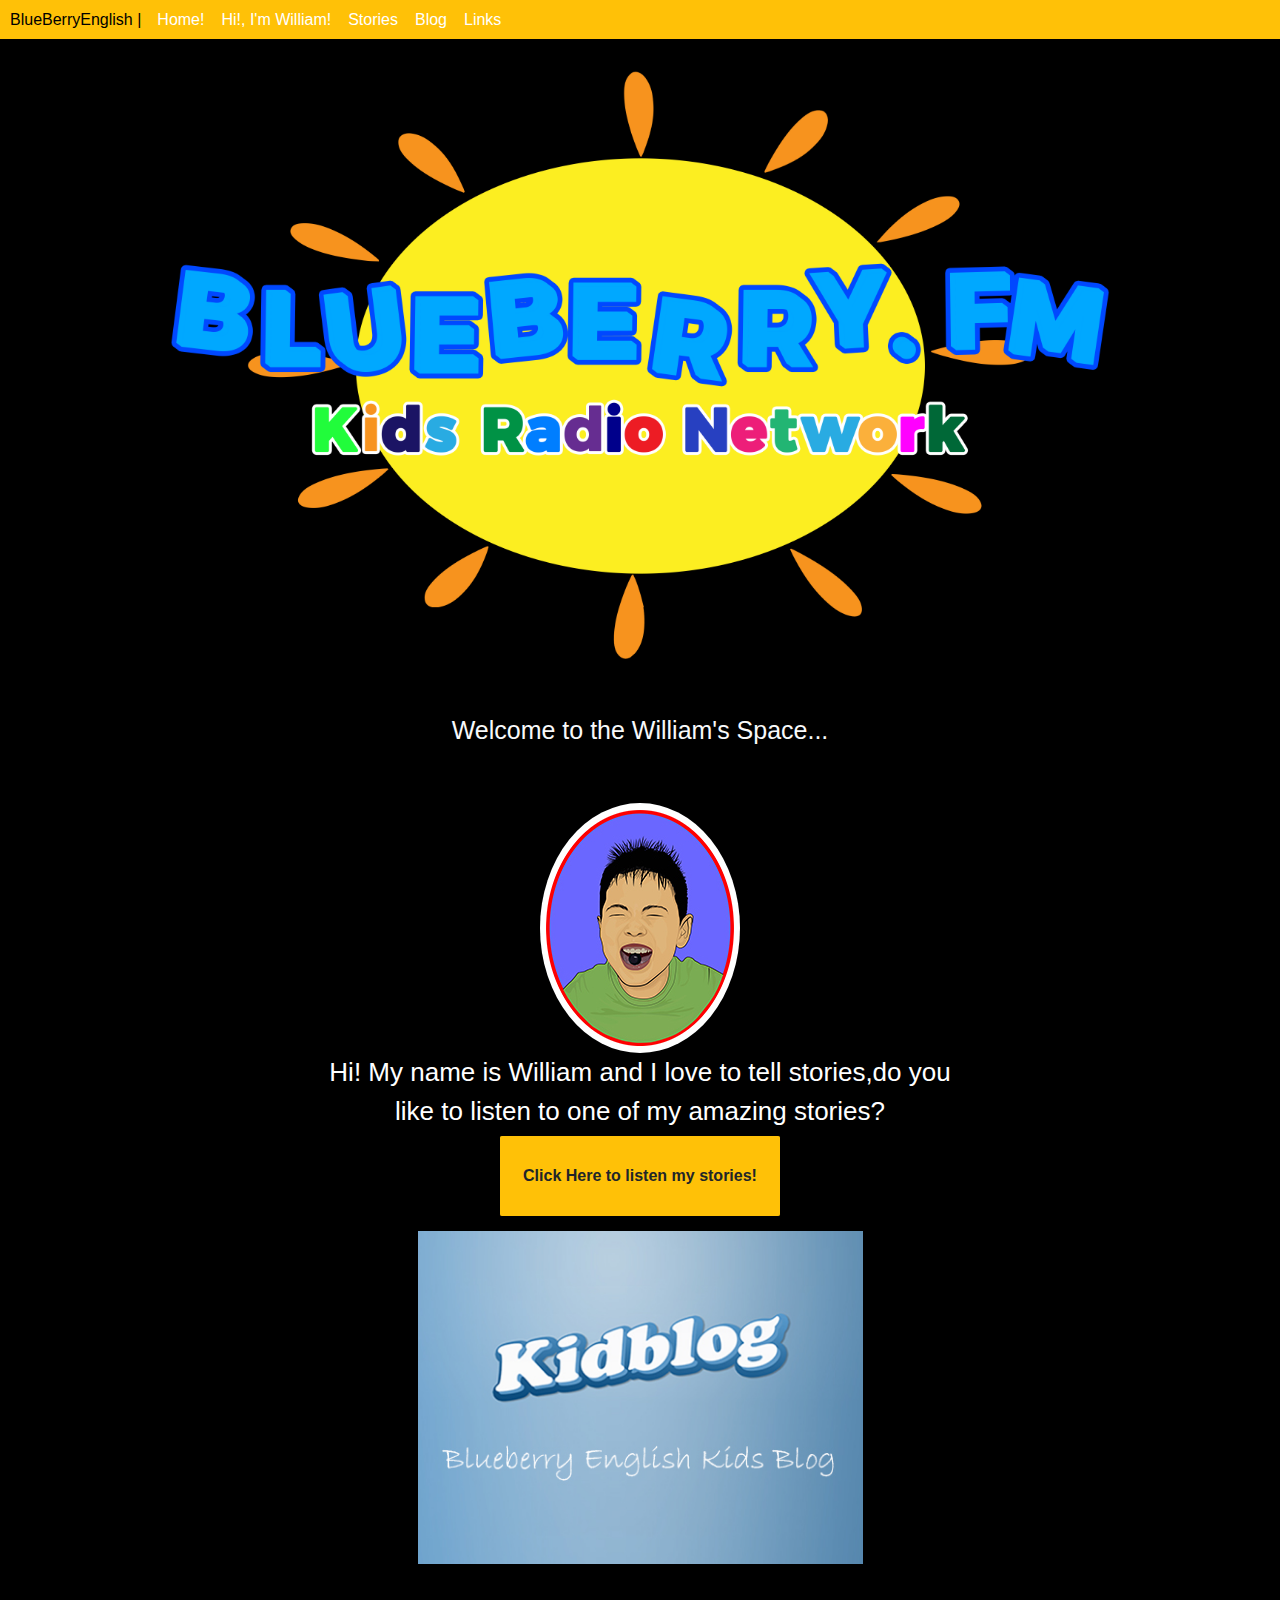
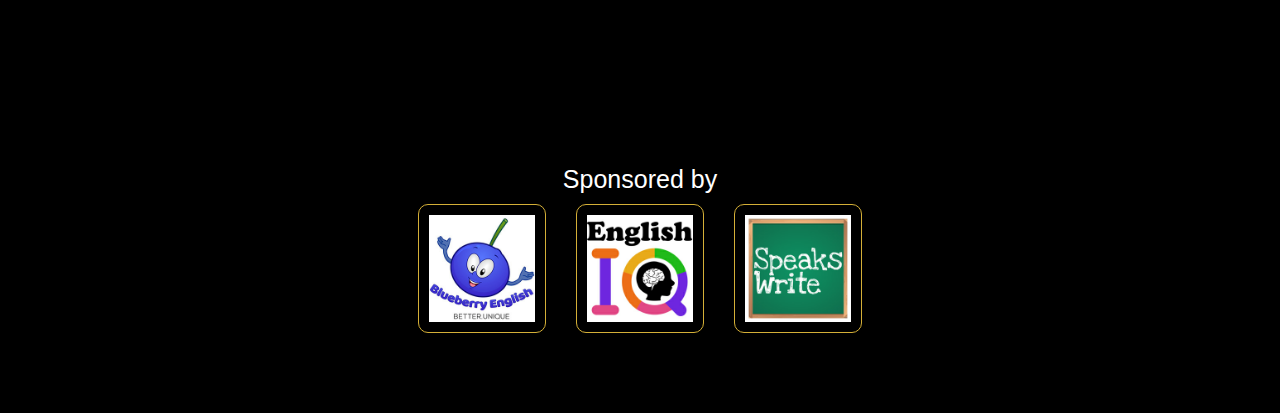
<file: william.html>
<!doctype html>
<html class="no-js" lang="zxx">

<!-- Mirrored from blueberry.fm/ by HTTrack Website Copier/3.x [XR&CO'2014], Thu, 08 Oct 2020 17:44:57 GMT -->
<body style="background-color:black;">


  <head>
    <meta charset="utf-8">
    <meta http-equiv="x-ua-compatible" content="ie=edge">

    <meta name="viewport" content="width=device-width, initial-scale=1">
    <meta http-equiv="Content-Language" content="en">

    <title>BLUEBERRY.FM
    </title>
    <meta name="description" content="">
    <meta name="viewport" content="width=device-width, initial-scale=1">
    <link rel="shortcut icon" type="image/x-icon" href="img/favicon.png">
    <link rel="stylesheet" href="css/bootstrap.min.css">
    <link rel="stylesheet" href="css/owl.carousel.min.html">
    <link rel="stylesheet" href="css/magnific-popup.html">
    <link rel="stylesheet" href="css/font-awesome.min.html">
    <link rel="stylesheet" href="css/themify-icons.html">
    <link rel="stylesheet" href="css/nice-select.html">
    <link rel="stylesheet" href="css/flaticon.html">
    <link rel="stylesheet" href="css/gijgo.html">
    <link rel="stylesheet" href="css/animate.html">
    <link rel="stylesheet" href="css/slicknav.html">
    <link rel="stylesheet" href="css/style.css">
    <link rel="stylesheet" href="css/neon.css">
    <link rel="stylesheet" type="text/css" href="css/books.css">
    <script src="js/cliques.js"></script>
    <!--bootstrap links-->
    <link rel="stylesheet" href="https://stackpath.bootstrapcdn.com/bootstrap/4.3.1/css/bootstrap.min.css" integrity="sha384-ggOyR0iXCbMQv3Xipma34MD+dH/1fQ784/j6cY/iJTQUOhcWr7x9JvoRxT2MZw1T" crossorigin="anonymous">
    <script src="https://code.jquery.com/jquery-3.3.1.slim.min.js" integrity="sha384-q8i/X+965DzO0rT7abK41JStQIAqVgRVzpbzo5smXKp4YfRvH+8abtTE1Pi6jizo" crossorigin="anonymous"></script>
    <script src="https://cdnjs.cloudflare.com/ajax/libs/popper.js/1.14.7/umd/popper.min.js" integrity="sha384-UO2eT0CpHqdSJQ6hJty5KVphtPhzWj9WO1clHTMGa3JDZwrnQq4sF86dIHNDz0W1" crossorigin="anonymous"></script>
    <script src="https://stackpath.bootstrapcdn.com/bootstrap/4.3.1/js/bootstrap.min.js" integrity="sha384-JjSmVgyd0p3pXB1rRibZUAYoIIy6OrQ6VrjIEaFf/nJGzIxFDsf4x0xIM+B07jRM" crossorigin="anonymous"></script>
    <script src="https://ajax.googleapis.com/ajax/libs/jquery/2.1.1/jquery.min.js"></script>




  </head>

  <body>




    <!--nav-->
    <nav class="navbar navbar-expand-lg navbar-dark fixed-top bg-warning txt">
      <a class="navbar txt" href="http://one.blueberryenglish.com/">BlueBerryEnglish  |</a>
      <button class="navbar-toggler" type="button" data-toggle="collapse" data-target="#conteudoNavbarSuportado" aria-controls="conteudoNavbarSuportado" aria-expanded="false" aria-label="Alterna navegação">
        <span class="navbar-toggler-icon"></span>
      </button>

      <div class="collapse navbar-collapse text-dark font-weight-light m-2" id="conteudoNavbarSuportado">
        <ul class="navbar-nav mr-auto">
          <li class="nav-item">
            <a class="nav-link active" href="index.html">Home! </a>
          </li>
          <li class="nav-item">
            <a class="nav-link active" href="#william">Hi!, I'm William! <span class="sr-only">(página atual)</span></a>
          </li>
          <li class="nav-item">
            <a class="nav-link active" href="#stories">Stories</a>
          </li>
          <li class="nav-item">
            <a class="nav-link active " href="#blog">Blog</a>
          </li>
          <li class="nav-item">
            <a class="nav-link active" href="#sites">Links</a>
          </li>
        </ul>

      </div>
    </nav>



    <!--Banner-->

    <div style="padding-top:70px;" class="banar">
      <div class="container">
        <div class="row">
          <div class="col-sm-12">
            <a href="index.html"><img src="img/banner/banner.png" style="width: 100%; height: 100%;"></a>
          </div>
        </div>
      </div>
    </div>
    
    <!--William pic-->
    <section style="padding-top:50px;" class="student" id="william">

      <div class="container text-center">
        <p class="text-light" style="font-size: 25px">Welcome to the William's Space...</p>
        <div class="row justify-content-center">

          <div style="margin-top: 48px;" class="col-md-7 justify-content-center text-center">
            <img src="img/kids/william/william.jpg" style="border-radius: 80%">
            <p style="color:white; font-size: 26px;">Hi! My name is William and I love to tell stories,do you like to listen to one of my amazing stories?</p>
          </div>
        </div>
      </div>
    </section>

    <!--Button area-->
    <div class="text-center" id="stories">
      <button type="button" class="btn btn-warning" id="btn_form" onclick="hide()" style="width: 280px;height: 80px;"><strong style="font-size: 16px">Click Here to listen my stories!</strong></button>
    </div>


    <!--audiotest-->
    <div class="text-center" id="stories">
      <audio id="audio1" src="https://www.soundhelix.com/examples/mp3/SoundHelix-Song-1.mp3"></audio>
      <audio id="audio2" src="https://www.soundhelix.com/examples/mp3/SoundHelix-Song-2.mp3"></audio>
      <audio id="audio3" src="https://www.soundhelix.com/examples/mp3/SoundHelix-Song-3.mp3"></audio>
    </div>






    <!--Books Area-->

    <div class="container text-center py-5 justify-content-center"  id="my_form" style="display: none">
      <div class="row justify-content-center">


        <div>
          <div>
            <img src="img/books/book1.png" class="books livros" onclick="playAudio1()">
          </div>
          <button type="button" class="btn btn-outline-warning" style="height: 25px;width: 50px;font-size: 13px" onclick="playAudio1()">
            <a id="played">Play</a>
            <a id="paused" style="display: none">Pause</a></button>
          </div>



          <div>
            <div>
              <img src="img/books/book2.jpg" class="books livros" onclick="playAudio1()">
            </div>
            <button type="button" class="btn btn-outline-warning" style="height: 25px;width: 50px;font-size: 13px" onclick="playAudio2()">
              <a id="played2">Play</a>
              <a id="paused2" style="display: none">Pause</a></button>
            </div>



            <div>
              <div>
                <img src="img/books/book3.png" class="books livros" onclick="playAudio1()">
              </div>
              <button type="button" class="btn btn-outline-warning" style="height: 25px;width: 50px;font-size: 13px" onclick="playAudio3()">
                <a id="played3">Play</a>
                <a id="paused3" style="display: none">Pause</a></button>
              </div>




            </div>
          </div>



          <!--Blogs Area-->
          <section style="padding-top:15px;" id="blog">
            <div class="container">
              <div class="row justify-content-center">
                <div class="col-md-5">
                  <div class="student_im_left"><a href="https://kidblog.org/class/blueberry-english/posts" target="_blank">
                    <img src="img/kids/kidblog.jpg"></a>
                  </div>
                </div>

              </div>
            </div>
          </section>




          <!--Propaganda area-->

          <div style="padding-top:200px;" class="service_area" id="sites">
            <div class="container">
              <div class="row justify-content-center">

                <div class="col-md-5">
                  <div class="row">
                    <h2 style="margin-bottom: 10px;color:#fff;width:100%;text-align: center;font-size: 5rem;">Sponsored by</h2>
                    <div class="col-4 col-sm-4 col-lg-4 col-md-4">
                      <div class="single_service">
                       <div class="service_thumb service_icon_bg_1 d-flex align-items-center justify-content-center">
                         <div class="service_icon"><a href="http://one.blueberryenglish.com/" target="_blank">
                           <img src="img/service/service_icon_1.png"></a>
                         </div>
                       </div>
                       <div class="service_content text-center">

                       </div>
                     </div>
                   </div>
                   <div class="col-4 col-sm-4 col-lg-4 col-md-4">
                    <div class="single_service active">
                     <div class="service_thumb service_icon_bg_1 d-flex align-items-center justify-content-center">
                       <div class="service_icon"><a href="http://one.blueberryenglish.com/" target="_blank">
                         <img src="img/service/service_icon_2.png"></a>
                       </div>
                     </div>
                     <div class="service_content text-center">

                     </div>
                   </div>
                 </div>
                 <div class="col-4 col-sm-4 col-lg-4 col-md-4">
                  <div class="single_service">
                   <div class="service_thumb service_icon_bg_1 d-flex align-items-center justify-content-center">
                     <div class="service_icon">
                       <a href="http://one.blueberryenglish.com/"><img src="img/service/service_icon_3.png" target="_blank"></a>
                     </div>
                   </div>
                   <div class="service_content text-center">

                   </div>
                 </div>
               </div>
             </div>
           </div>
         </div>
       </div>
     </div>





     <script src="js/vendor/modernizr-3.5.0.min.html"></script>
     <script src="js/vendor/jquery-1.12.4.min.html"></script>
     <script src="js/popper.min.html"></script>
     <script src="js/bootstrap.min.html"></script>
     <script src="js/owl.carousel.min.html"></script>
     <script src="js/isotope.pkgd.min.html"></script>
     <script src="js/ajax-form.html"></script>
     <script src="js/waypoints.min.html"></script>
     <script src="js/jquery.counterup.min.html"></script>
     <script src="js/imagesloaded.pkgd.min.html"></script>
     <script src="js/scrollIt.html"></script>
     <script src="js/jquery.scrollUp.min.html"></script>
     <script src="js/wow.min.html"></script>
     <script src="js/nice-select.min.html"></script>
     <script src="js/jquery.slicknav.min.html"></script>
     <script src="js/jquery.magnific-popup.min.html"></script>
     <script src="js/plugins.html"></script>
     <script src="js/gijgo.min.html"></script>


     <script src="js/contact.html"></script>
     <script src="js/jquery.ajaxchimp.min.html"></script>
     <script src="js/jquery.form.html"></script>
     <script src="js/jquery.validate.min.html"></script>
     <script src="js/mail-script.html"></script>

     <script src="js/main.html"></script>
     <script>
      $('#datepicker').datepicker({
        iconsLibrary: 'fontawesome',
        disableDaysOfWeek: [0, 0],
        //     icons: {
        //      rightIcon: '<span class="fa fa-caret-down"></span>'
        //  }
      });
      $('#datepicker2').datepicker({
        iconsLibrary: 'fontawesome',
        icons: {
         rightIcon: '<span class="fa fa-caret-down"></span>'
       }

     });
      var timepicker = $('#timepicker').timepicker({
       format: 'HH.MM'
     });
   </script>
 </body>


 <!-- Mirrored from blueberry.fm/ by HTTrack Website Copier/3.x [XR&CO'2014], Thu, 08 Oct 2020 17:45:42 GMT -->
 </html>
</file>
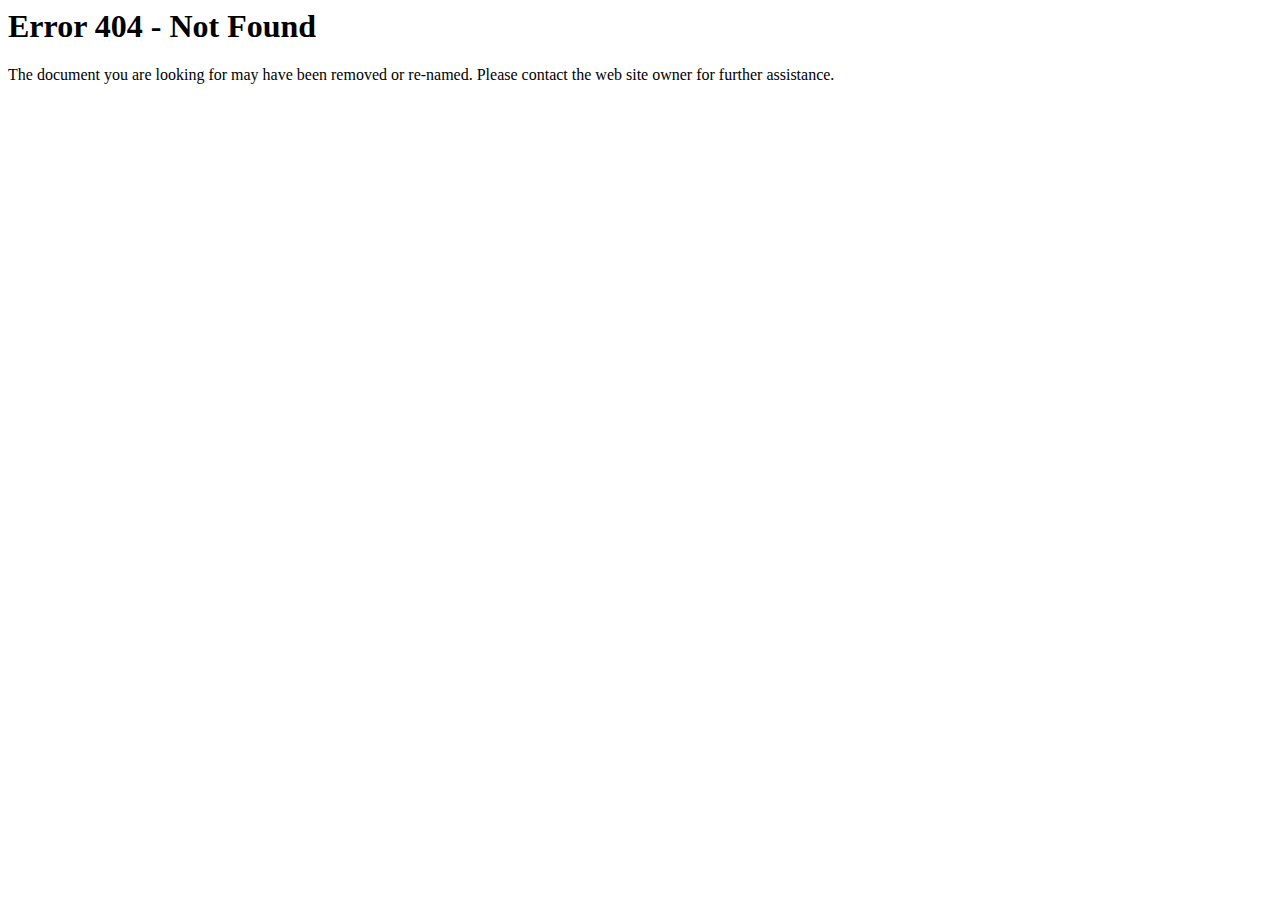
<file: css/animate.html>
<html><head><title>Error 404 - Not Found</title><head><body><h1>Error 404 - Not Found</h1><p>The document you are looking for may have been removed or re-named. Please contact the web site owner for further assistance.</p></body></html>
</file>
<file: css/style.css>
/* line 1, ../../Arafath/CL/january 2020/240. Animal/HTML/scss/_service.scss */
.service_icon_bg_1 {
  background-image: url(../img/service/service_icon_bg_1.html);
}

/* line 4, ../../Arafath/CL/january 2020/240. Animal/HTML/scss/_service.scss */
.service_area {
  padding-top: 50px;
  padding-bottom: 50px;
}

@media (max-width: 767px) {
  /* line 4, ../../Arafath/CL/january 2020/240. Animal/HTML/scss/_service.scss */
  .service_area {
    padding-top: 60px;
    padding-bottom: 60px;
  }
}

@media (min-width: 768px) and (max-width: 991px) {
  /* line 4, ../../Arafath/CL/january 2020/240. Animal/HTML/scss/_service.scss */
  .service_area {
    padding-top: 100px;
    padding-bottom: 40px;
  }

  h1:hover .onair_p{
    opacity: 1;
  }
  iframe{
    height: auto !important;
    margin-top: 29px;
  }
}

/* line 15, ../../Arafath/CL/january 2020/240. Animal/HTML/scss/_service.scss */
.service_area .single_service {
  padding: 10px;
  border: 1px solid #D4AF37;
  -webkit-border-radius: 10px;
  -moz-border-radius: 10px;
  border-radius: 10px;
  margin-bottom: 30px;
  -webkit-transition: 0.5s;
  -moz-transition: 0.5s;
  -o-transition: 0.5s;
  transition: 0.5s;
}

/* line 21, ../../Arafath/CL/january 2020/240. Animal/HTML/scss/_service.scss */
.service_area .single_service .service_thumb {
  background-repeat: no-repeat;
  background-size: 100% 100%;
  margin: auto;
}

/* line 29, ../../Arafath/CL/january 2020/240. Animal/HTML/scss/_service.scss */
/* .service_area .single_service .service_thumb .service_icon img {
  width: auto;
} */

/* line 35, ../../Arafath/CL/january 2020/240. Animal/HTML/scss/_service.scss */
.service_area .single_service .service_content h3 {
  font-size: 25px;
  font-weight: 600;
  margin-top: 43px;
  margin-bottom: 22px;
}

/* line 41, ../../Arafath/CL/january 2020/240. Animal/HTML/scss/_service.scss */
.service_area .single_service .service_content p {
  margin-bottom: 0;
}

/* line 45, ../../Arafath/CL/january 2020/240. Animal/HTML/scss/_service.scss */
.service_area .single_service:hover {
  -webkit-box-shadow: 0px 16px 35px 0px rgba(0, 0, 2, 0.08);
  -moz-box-shadow: 0px 16px 35px 0px rgba(0, 0, 2, 0.08);
  box-shadow: 0px 16px 35px 0px rgba(0, 0, 2, 0.08);
  border: 1px solid transparent;
}



.button {
  background-color: #FF0000; 
  border: none;
  color: white;
  padding: 20px;
  text-align: center;
  text-decoration: bold;
  display: inline-block;
  font-size: 48px;
  margin: 4px 2px;
  cursor: pointer;

}

.button1 {border-radius: 30px;}
.button2 {border-radius: 4px;}
.button3 {border-radius: 8px;}
.button4 {border-radius: 12px;}
.button5 {border-radius: 50%;}
.service_icon{
  width:100%;
}
.service_icon img{
  width:100%;
}
.student_img img {
  width: 100%;
}
.student_im_left img{
  width:100%;
}
.onair{
  cursor: pointer;
}
.onair_p{
  height: 116px;
    position: absolute;
    width: 96%;
    top: 2px;
    border-radius: 48px;
    display:block !important;
    opacity: 0;
}

iframe{
  height: auto !important;
  margin-top: 29px;
}
body > div > div.player.player--small.player--rounded > div{
  width: 100% !important;
  height: 105px !important;
}
.onair_p.wrap{
  width: 100% !important;
  height: 105px !important;
}

.onair_p > iframe > html > body > div > div.player.player--small.player--rounded > div{
  width: 100% !important;
  height: 105px !important;
}
h1:hover .onair_p{
  opacity: 1;
}
@media (max-width: 767px) {
  h1:hover .onair_p{
    opacity: 1;
  }
  iframe{
    height: auto !important;
    margin-top: 29px;
  }
}
@media only screen and (max-width: 600px) {
  .service_content p {
    font-size: 16px !important;
  }
}
</file>
<file: css/neon.css>
@import url(https://fonts.googleapis.com/css?family=Exo+2:200i);

:root {
  /* Base font size */
  font-size: 5px;   
  
  /* Set neon color */
  --neon-text-color: #f40;
  --neon-border-color: #08f;
}

body {
  font-family: 'Exo 2', sans-serif;

  justify-content: center;
  align-items: center;  

  min-height: 10vh;
}

h1 {
  align-items: center;
  font-size: 13rem;
  font-weight: 200;
  font-style: italic;
  color: #fff;
  padding: 4rem 0rem 4rem;
  border: 0.1rem solid #fff;
  border-radius: 10rem;
  text-transform: uppercase;
  animation: flicker 1.5s infinite alternate;     
}

h1::-moz-selection {
  background-color: var(--neon-border-color);
  color: var(--neon-text-color);
}

h1::selection {
  background-color: var(--neon-border-color);
  color: var(--neon-text-color);
}

h1:focus {
  outline: none;
}

/* Animate neon flicker */
@keyframes flicker {
    
    0%, 19%, 21%, 23%, 25%, 54%, 56%, 100% {
      
        text-shadow:
            -0.2rem -0.2rem 1rem #fff,
            0.2rem 0.2rem 1rem #fff,
            0 0 2rem var(--neon-text-color),
            0 0 4rem var(--neon-text-color),
            0 0 6rem var(--neon-text-color),
            0 0 8rem var(--neon-text-color),
            0 0 10rem var(--neon-text-color);
        
        box-shadow:
            0 0 .5rem #fff,
            inset 0 0 .5rem #fff,
            0 0 2rem var(--neon-border-color),
            inset 0 0 2rem var(--neon-border-color),
            0 0 4rem var(--neon-border-color),
            inset 0 0 4rem var(--neon-border-color);        
    }
    
    20%, 24%, 55% {        
        text-shadow: none;
        box-shadow: none;
    }    
}

@media (max-width: 767px) {
  h1:hover .onair_p{
    opacity: 1 !important;
  }
  iframe{
    height: auto !important;
    margin-top: 29px;
  }
}
</file>
<file: css/books.css>
.books{
	width: 100px;
	height: 100px;
	margin: 13px;
}

html{
  scroll-behavior: smooth;
}


.navbar.custom {
  width: 50%;  
  margin: 0 auto;
}


.txt{
	font-size: 16px;
	color: black;

}

.txt2{
	color: white;
}

.nav-item {
    margin: 0 6px;
}

.text-book{
	display: none;
}


.livros{
	position:relative;
}


.livros:hover{
	top:-2px;
	border-bottom:2px solid #999;
	opacity: 0.5;

}

#mostrar{
	display: none;
}
</file>
